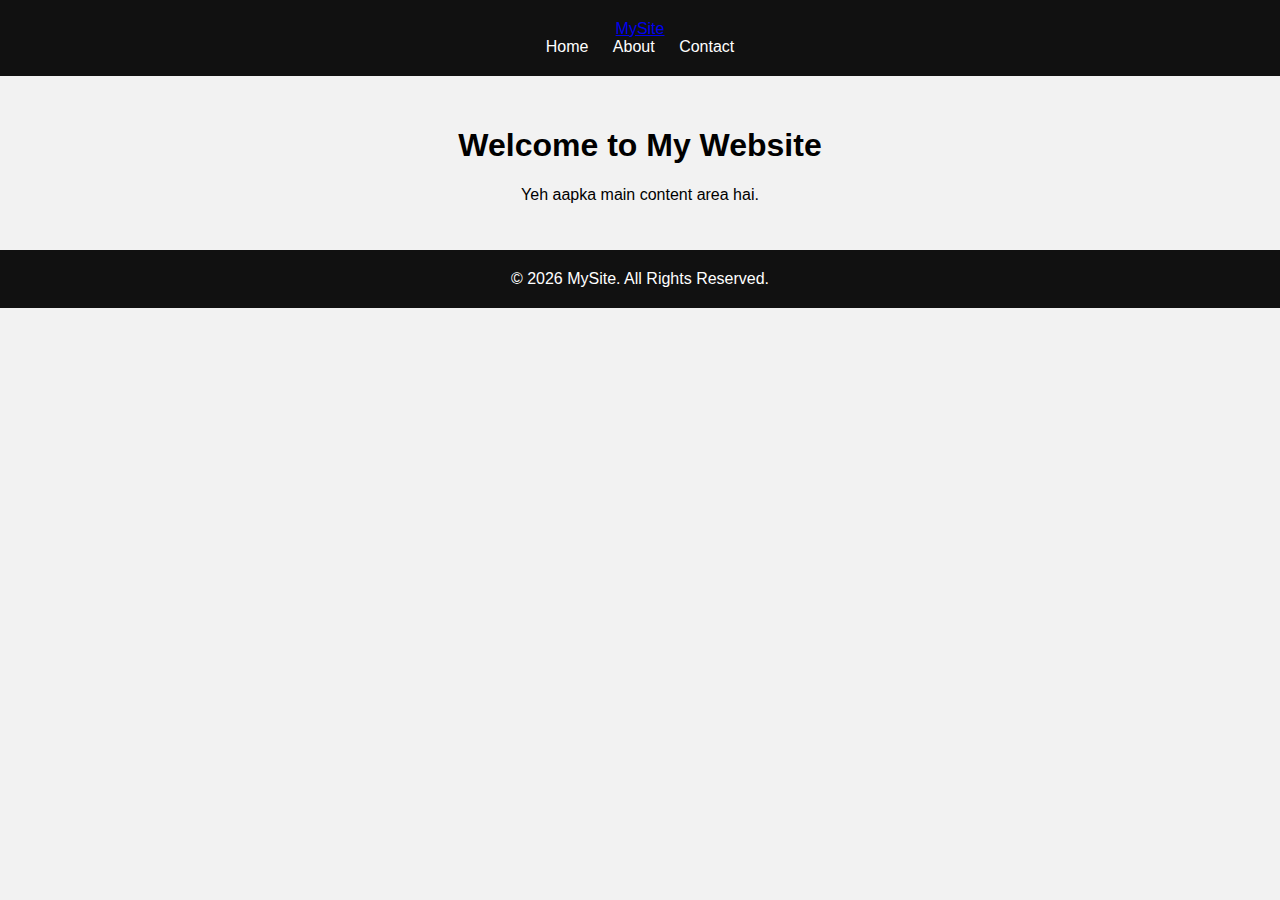
<file: index.html>
<!DOCTYPE html>
<html lang="en">
<head>
  <meta charset="UTF-8">
  <meta name="viewport" content="width=device-width, initial-scale=1.0">
  <title>Separate Files Site</title>
  <link rel="stylesheet" href="style.css">
</head>
<body>

  <!-- header load -->
  <div id="header"></div>

  <main>
    <h1>Welcome to My Website</h1>
    <p>Yeh aapka main content area hai.</p>
  </main>

  <!-- footer load -->
  <div id="footer"></div>

  <script>
    // Load header
    fetch("header.html")
      .then(res => res.text())
      .then(data => document.getElementById("header").innerHTML = data);

    // Load footer
    fetch("footer.html")
      .then(res => res.text())
      .then(data => {
        document.getElementById("footer").innerHTML = data;
        // load script.js after footer is loaded (for #year element)
        const script = document.createElement("script");
        script.src = "script.js";
        document.body.appendChild(script);
      });
  </script>

</body>
</html>
</file>
<file: style.css>
body {
  margin: 0;
  font-family: sans-serif;
  background: #f2f2f2;
}

.site-header,
.site-footer {
  padding: 20px;
  background: #111;
  color: #fff;
  text-align: center;
}

.navigation a {
  color: #fff;
  margin: 0 10px;
  text-decoration: none;
}

main {
  padding: 30px;
  text-align: center;
}
</file>
